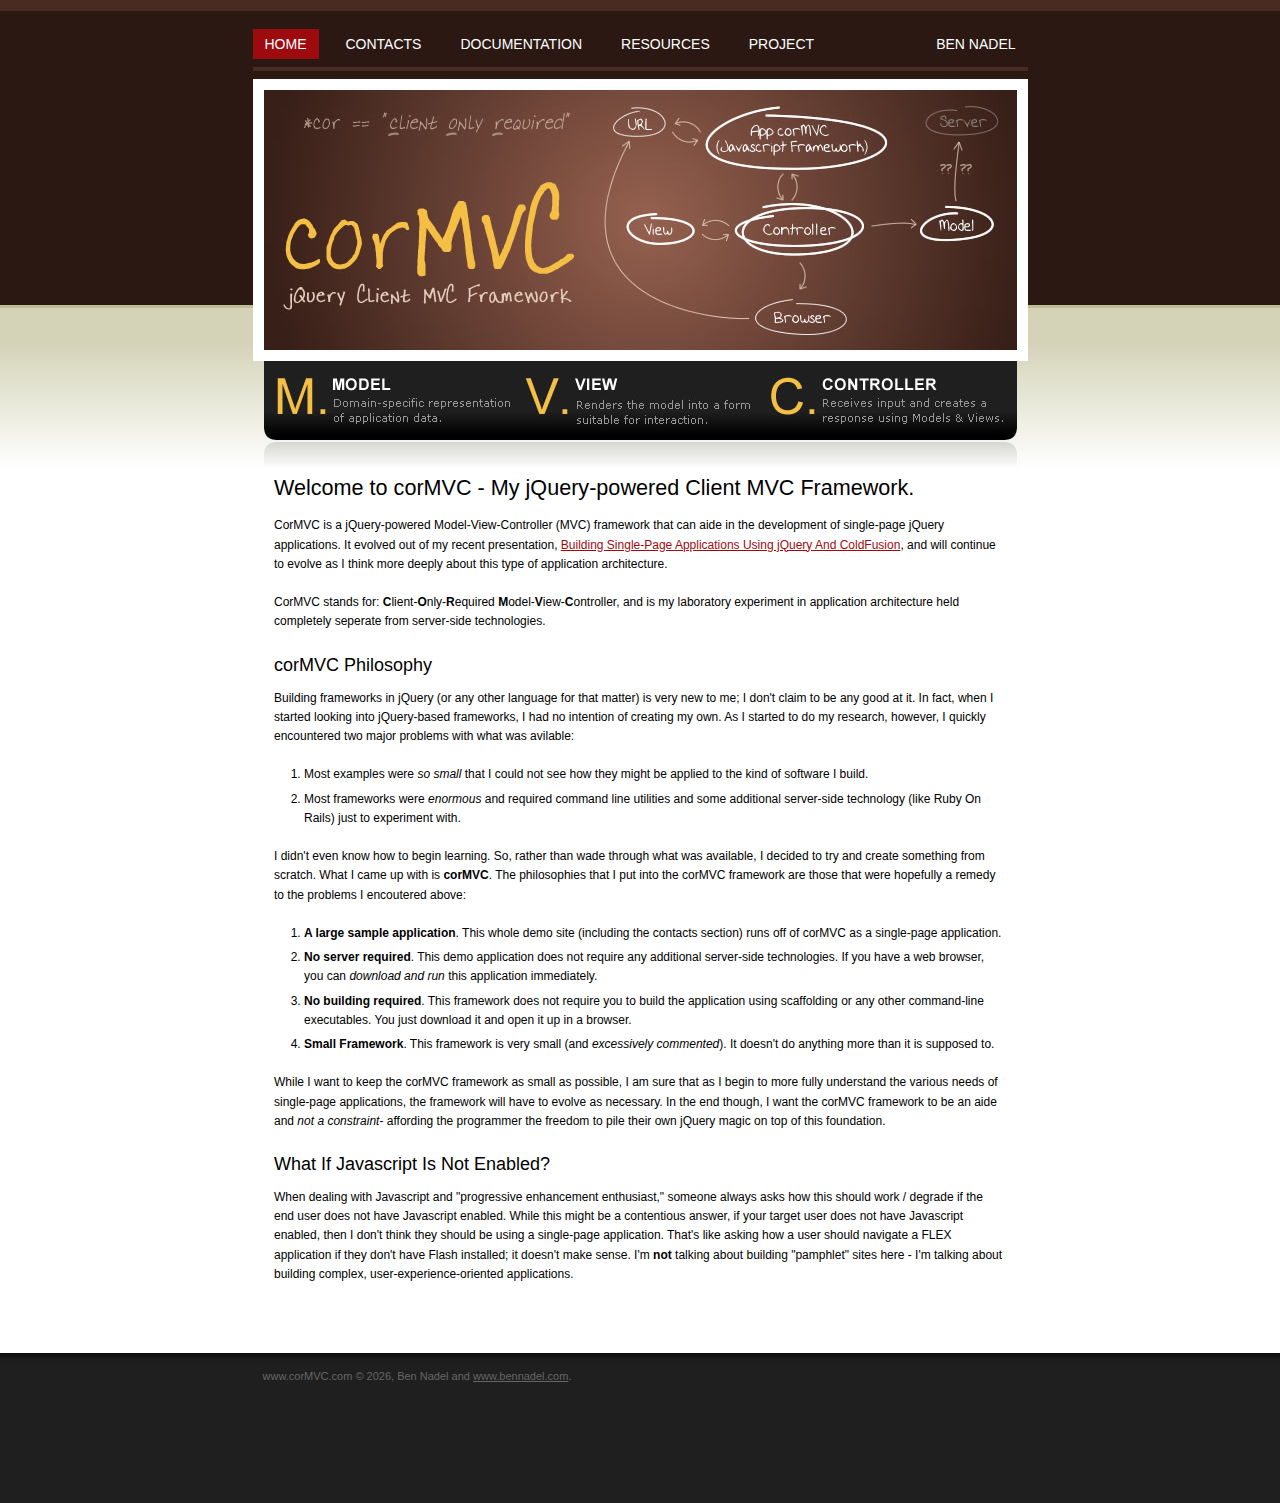
<file: index.htm>
<!DOCTYPE HTML>
<html>
<head>
	<title>corMVC - jQuery-Powered Client Model-View-Controller (MVC) Framework</title>
	
	<!-- Meta Data. -->
	<meta name="Keywords" content="jquery,mvc,model view controller,application architecture,jquery framework"></meta>
	<meta name="Description" content="CorMVC is a jQuery-powered Model-View-Controller (MVC) framework that can aide in the development of single-page, web-based applications. CorMVC stands for client-only-required model-view-controller and is designed to be lowest possible entry point to learning about single-page application architecture. It does not presuppose any server-side technologies, or a web server of any kind, and requires no more than a web browser to get up and running."></meta>

	<!-- Stylesheets. -->
	<link rel="stylesheet" type="text/css" href="./linked/css/standard.css"></link>
	
	<!-- jQuery and corMVC Application scripts. -->
	<script type="text/javascript" src="./linked/js/app/jquery-1.4a1.js"></script>
	<script type="text/javascript" src="./linked/js/app/corMVC.js"></script>

	<!-- Controllers. -->
	<script type="text/javascript" src="./linked/js/controller/content.js"></script> 
	<script type="text/javascript" src="./linked/js/controller/contacts.js"></script>
	
	<!-- Model. -->
	<script type="text/javascript" src="./linked/js/model/contact_service.js"></script>
	<!--- <script type="text/javascript" src="./linked/js/model/contact_service_mock.js"></script>  --->
	<script type="text/javascript" src="./linked/js/model/contact.js"></script>
	
	<!-- View. -->
	<script type="text/javascript" src="./linked/js/view/contact_list.js"></script>
	<script type="text/javascript" src="./linked/js/view/contact_form.js"></script>
</head>
<body>

	<!-- BEGIN: Site Wrapper. -->
	<div id="site-wrapper">
		
		<!-- BEGIN: Site Header. -->
		<div id="site-header">
			
			<!-- BEGIN: Site Header Content. -->
			<div id="site-header-content">
			
				<ul id="site-navigation">
					<li>
						<a href="#/home" rel="home">Home</a>
					</li>
					<li>
						<a href="#/contacts" rel="contacts">Contacts</a>
					</li>
					<li>
						<a href="#/documentation" rel="documentation">Documentation</a>
					</li>
					<li>
						<a href="#/resources" rel="resources">Resources</a>
					</li>
					<li>
						<a href="http://www.bennadel.com/projects/cormvc-jquery-framework.htm" target="_blank">Project</a>
					</li>
					<li class="bennadel">
						<a href="http://www.bennadel.com" target="_blank">Ben Nadel</a>
					</li>
				</ul>
				
				<div id="site-cormvc-billboard">
					corMVC - jQuery-Powered Client Model-View-Controller (MVC) Framework
				</div>
				
				<div id="site-mvc-breakdown">
					M/Model: Domain-specific representation of application data.
					V/View: Renders the model into a form suitable for interaction.
					C/Controller: Receives input and creates a response using Models &amp; Views.
				</div>
								
			</div>
			<!-- END: Site Header Content. -->
			
		</div>
		<!-- END: Site Header. -->
		
		
		<!-- BEGIN: Site Body. -->
		<div id="site-body">
			
			<!-- BEGIN: Site Body Content. -->
			<div id="site-body-content">
			
				
				<!-- BEGIN: Primary Content Stages. -->
				<ul id="primary-content-stages">
				
					<!-- BEGIN: Primary Content Stage :: Home. -->
					<li rel="home" class="primary-content-stage current-primary-content-stage">
					
					
						<h1>
							Welcome to corMVC - My jQuery-powered Client MVC Framework.
						</h1>
					
						<p>
							CorMVC is a jQuery-powered Model-View-Controller (MVC) framework that 
							can aide in the development of single-page jQuery applications. It evolved out of
							my recent presentation, 
							<a href="http://www.bennadel.com/blog/1730-Building-Single-Page-Applications-Using-jQuery-And-ColdFusion-With-Ben-Nadel-Video-Presentation-.htm" target="_blank">Building Single-Page Applications Using jQuery And ColdFusion</a>,
							and will continue to evolve as I think more deeply about this type of application
							architecture.
						</p>
						
						<p>
							CorMVC stands for:
							<strong>C</strong>lient-<strong>O</strong>nly-<strong>R</strong>equired
							<strong>M</strong>odel-<strong>V</strong>iew-<strong>C</strong>ontroller,
							and is my laboratory experiment in application architecture held completely 
							seperate from server-side technologies. 
						</p>
					
						<h2>
							corMVC Philosophy
						</h2>
						
						<p>
							Building frameworks in jQuery (or any other language for that matter) is
							very new to me; I don't claim to be any good at it. In fact, when I started
							looking into jQuery-based frameworks, I had no intention of creating my own. 
							As I started to do my research, however, I quickly encountered two major problems
							with what was avilable:
						</p>
						
						<ol>
							<li>
								Most examples were <em>so small</em> that I could not see how they might be applied
								to the kind of software I build.
							</li>
							<li>
								Most frameworks were <em>enormous</em> and required command line utilities and
								some additional server-side technology (like Ruby On Rails) just to experiment with.
							</li>
						</ol>
						
						<p>
							I didn't even know how to begin learning. So, rather than wade through what was 
							available, I decided to try and create something from scratch. What I came up with
							is <strong>corMVC</strong>. The philosophies that I put into the corMVC framework 
							are those that were hopefully a remedy to the problems I encoutered above:
						</p>
						
						<ol>
							<li>
								<strong>A large sample application</strong>. This whole demo site (including the 
								contacts section) runs off of corMVC as a single-page application.
							</li>
							<li>
								<strong>No server required</strong>. This demo application does not require any additional 
								server-side technologies. If you have a web browser, you can 
								<em>download and run</em> this application immediately.
							</li>
							<li>
								<strong>No building required</strong>. This framework does not require you to
								build the application using scaffolding or any other command-line executables. 
								You just download it and open it up in a browser.
							</li>
							<li>
								<strong>Small Framework</strong>. This framework is very small (and <em>excessively
								commented</em>). It doesn't do anything more than it is supposed to.
							</li>
						</ol>
						
						<p>
							While I want to keep the corMVC framework as small as possible, I am sure that as I begin
							to more fully understand the various needs of single-page applications, the framework 
							will have to evolve as necessary. In the end though, I want the corMVC framework to be 
							an aide and <em>not a constraint</em>- affording the programmer the freedom to pile their 
							own jQuery magic on top of this foundation.
						</p>
						
						<h2>
							What If Javascript Is Not Enabled?
						</h2>
						
						<p>
							When dealing with Javascript and "progressive enhancement enthusiast," someone always asks
							how this should work / degrade if the end user does not have Javascript enabled. 
							While this might be a contentious answer, if your target user does not have Javascript
							enabled, then I don't think they should be using a single-page application. That's like 
							asking how a user should navigate a FLEX application if they don't have Flash installed;
							it doesn't make sense. I'm <strong>not</strong> talking about building "pamphlet" sites here - 
							I'm talking about building complex, user-experience-oriented applications.
						</p>
						
					
					</li>
					<!-- END: Primary Content Stage :: Home. -->
					
					<!-- BEGIN: Primary Content Stage :: Contacts. -->
					<li rel="contacts" class="primary-content-stage">
					
										
						<!-- BEGIN: Contacts Content Views. -->
						<ul id="contacts-content-views" class="primary-content-views">
						
							<!-- BEGIN: Contact List View. -->
							<li id="contact-list-view" class="primary-content-view">
								
								
								<h1>
									Contacts
								</h1>
							
								<p>
									The contacts section is meant to demonstrate more complex interactions that 
									involve the application's service layer (part of the <em>Model</em>) and potentially 
									(thought not required in this demo) communication with the server.
								</p>
								
								
								<div id="contact-list-header">
									
									<form>
										<label>Search:</label>
										<input type="text" />
									</form>
									
									<a href="#/contacts/add/">
										<span class="contrast">Create</span>Contact &raquo;
									</a>
									
								</div>
								
								<div id="contact-list-body" class="content-body">
								
									<ul id="contact-list">
										<!-- To be filled dynamically. -->
									</ul>
								
								</div>
								
								
								<!-- BEGIN: Templates. -->
								<script id="contact-list-item-template" type="application/template">
								
									<li class="contact clear">
										
										<div class="summary">
											<a class="name">${name}</a>
										</div>
										
										<div class="actions">
											<a href="javascript:void( 0 )" class="more">More</a> &nbsp;|&nbsp;
											<a href="#/contacts/edit/${id}" class="edit">Edit</a> &nbsp;|&nbsp;
											<a href="#/contacts/delete/${id}" class="delete">Delete</a>
										</div>
										
										<dl class="details clear">
											<dt>
												Name:
											</dt>
											<dd>
												${name}
											</dd>
											<dt>
												Phone:
											</dt>
											<dd>
												${phone}
											</dd>
											<dt>
												Email:
											</dt>
											<dd>
												${email}
											</dd>
										</dl>
										
									</li>
								
								</script>
								<!-- END: Template. -->
								
							
							</li>
							<!-- END: Contact List View. -->
							
							<!-- BEGIN: Contact Edit View. -->
							<li id="contact-edit-view" class="primary-content-view">
								
								
								<h1>
									Add / Edit Contact
								</h1>
								
								<p>
									Please fill out the contact information below. 
								</p>
								
								<form id="contact-form" class="data-form">
								
									<input type="hidden" name="id" value="0" />
								
									<div class="form-errors" style="display: none ;">
										
										<h3>
											Please review the following:
										</h3>
										
										<ul>
											<!-- To be populated later. -->
										</ul>
										
									</div>
								
									<fieldset>
									
										<div class="entry">
											<label>
												Name: (<em>required</em>)
											</label>
											<input type="text" name="name" class="xlarge branded-input" />
										</div>
										
										<div class="entry">
											<label>
												Phone:
											</label>
											<input type="text" name="phone" class="xlarge branded-input" />
										</div>
										
										<div class="entry">
											<label>
												Email:
											</label>
											<input type="text" name="email" class="xlarge branded-input" />
										</div>
									
									</fieldset>
									
									<div class="actions">
										<button type="submit">Save &amp; Close</button>
										( <a href="#/contacts" class="cancel">Cancel</a> )
									</div>
								
								</form>
							
							
							</li>
							<!-- END: Contact Edit View. -->
						
						</ul>
						<!-- END: Contacts Content Views. -->
					
					
					</li>
					<!-- END: Primary Content Stage :: Contacts. -->
					
					<!-- BEGIN: Primary Content Stage :: Documentation. -->
					<li rel="documentation" class="primary-content-stage">
					
					
						<h1>
							Documentation
						</h1>
					
						<p>
							This is the documentation page.
						</p>
						
						<p>
							<em>Coming soon....</em>
						</p>
					
					
					</li>
					<!-- END: Primary Content Stage :: Documentation. -->
					
					<!-- BEGIN: Primary Content Stage :: Resources. -->
					<li rel="resources" class="primary-content-stage">
					
					
						<h1>
							Resources
						</h1>
					
						<p>
							This is the resources page.
						</p>
					
						<p>
							<em>Coming soon....</em>
						</p>
					
					
					</li>
					<!-- END: Primary Content Stage :: Resources. -->
					
					<!-- BEGIN: Primary Content Stage :: Page Not Found. -->
					<li rel="404" class="primary-content-stage">
					
					
						<h1>
							404 - Page Not Found
						</h1>
					
						<p>
							Sorry, but the page you requested could not be found.
						</p>
						
						<p>
							Try going back to the <a href="#/home">home page</a>.
						</p>
					
					
					</li>
					<!-- END: Primary Content Stage :: Page Not Found. -->
				
				</ul>
				<!-- END: Primary Content Stages. -->
				
			
			</div>
			<!-- END: Site Body Content. -->
			
		</div>
		<!-- END: Site Body. -->
	
	
		<!-- BEGIN: Site Footer. -->
		<div id="site-footer">
		
			<!-- BEGIN: Site Footer Content. -->
			<div id="site-footer-content">
			
				<p id="site-copyright">
					www.corMVC.com &copy; <span class="copyright-year">2009</span>, 
					Ben Nadel and <a href="http://www.bennadel.com" target="_blank">www.bennadel.com</a>.
				</p>
				
			</div>
			<!-- END: Site Footer Content. -->
		
		</div>
		<!-- END: Site Footer. -->
	
	</div>
	<!-- END: Site Wrapper. -->

</body>
</html>
</file>
<file: linked/css/standard.css>
@import url( "./reset.css" );
@import url( "./content.css" );
@import url( "./structure.css" );
@import url( "./data_form.css" );
@import url( "./contacts.css" );
</file>
